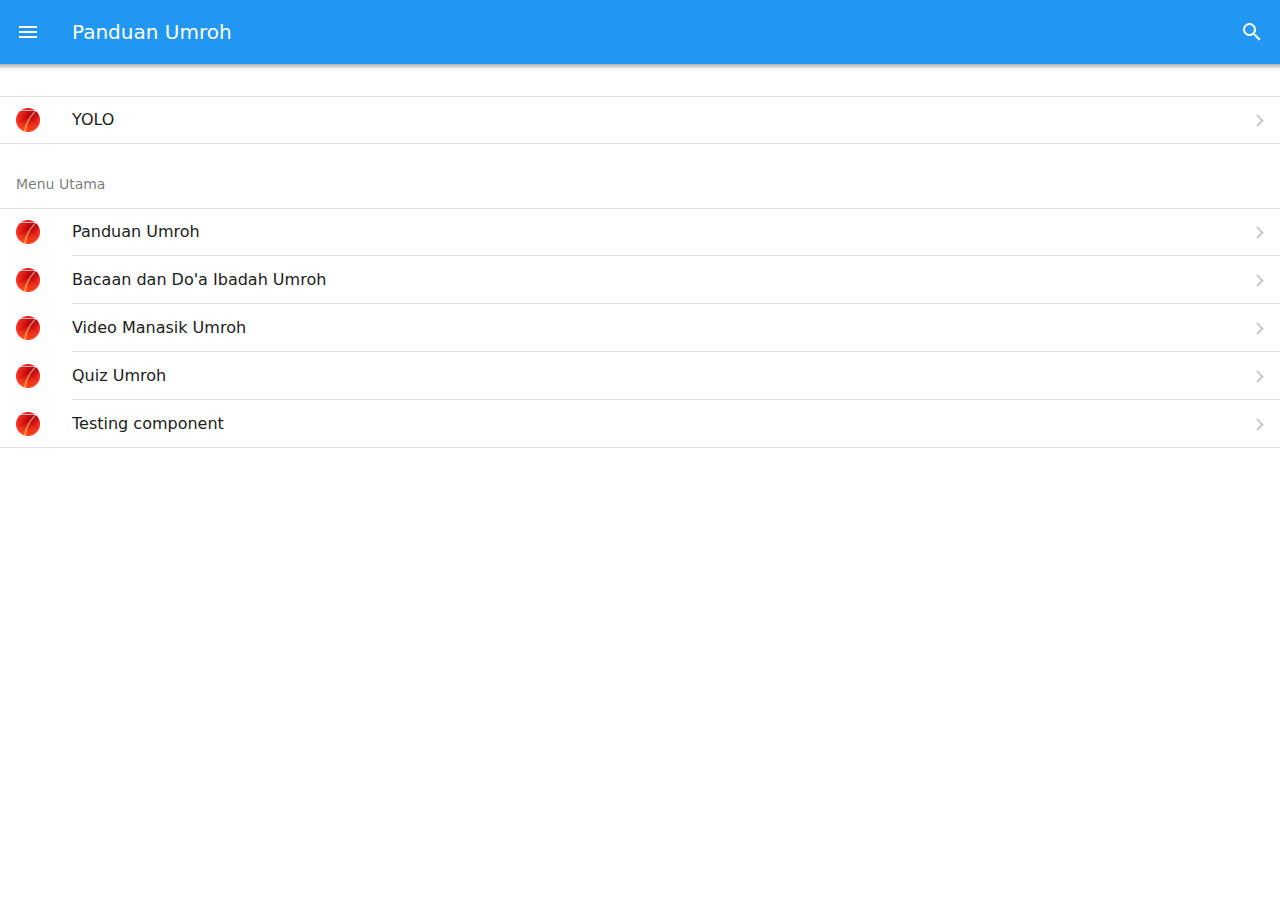
<file: index.html>
<!DOCTYPE html>
<html lang="en">
<head>
  <meta charset="UTF-8">
  <meta name="viewport" content="width=device-width, initial-scale=1, maximum-scale=1, minimum-scale=1, user-scalable=no, viewport-fit=cover">
  <meta name="apple-mobile-web-app-capable" content="yes">
  <meta name="apple-mobile-web-app-status-bar-style" content="default">
  <meta name="theme-color" content="#2196f3">
  <meta http-equiv="Content-Security-Policy" content="default-src * 'self' 'unsafe-inline' 'unsafe-eval' data: gap:">
  <title>Panduan Umroh</title>
  <link rel="stylesheet" href="f7/css/framework7.min.css">
  <link rel="stylesheet" href="css/app.css">
  <link rel="apple-touch-icon" href="img/f7-icon-square.png">
  <link rel="icon" href="img/f7-icon.png">
</head>
<body>
  <div id="app">
    <div class="statusbar"></div>
    <div class="panel panel-left panel-cover">
      <div class="page">
        <div class="page-content">
          <div class="block-title">Panel Kiri</div>
          <div class="block">
            <p>Aplikasi panduan haji syarat tugas akhir skripsi serta syarat mendapatkan gelar sarjana pendidikan. Tutup panel ini: <a href="#" class="panel-close">tutup</a>. Buka layout panel sebelah sana <a href="#" data-panel="right" class="panel-open">Panel Kanan</a></p>
          </div>
          <div class="block-title">Navigasi View Utama</div>
          <div class="list links-list">
            <ul>
              <li>
                <a href="/" class="panel-close">Beranda</a>
              </li>
              <li>
                <a href="/materi/" class="panel-close">Panduan</a>
              </li>
              <li>
                <a href="/list-video/" class="panel-close">Video Umroh</a>
              </li>
              <li>
                <a href="/quiz/" class="panel-close">Quiz</a>
              </li>
              <li>
                <a href="/quiz/" class="panel-close">Bantuan</a>
              </li>
              <li>
                <a href="/referensi/" class="panel-close">Sumber Referensi</a>
              </li>
              <li>
                <a href="/keluar/" class="panel-close">Keluar</a>
              </li>
            </ul>
          </div>
          <div class="block">
            <p>Lorem ipsum dolor sit amet, consectetur adipiscing elit. Suspendisse faucibus mauris leo, eu bibendum neque congue non. Ut leo mauris, eleifend eu commodo a, egestas ac urna. Maecenas in lacus faucibus, viverra ipsum pulvinar, molestie arcu. Etiam lacinia venenatis dignissim. Suspendisse non nisl semper tellus malesuada suscipit eu et eros. Nulla eu enim quis quam elementum vulputate. Mauris ornare consequat nunc viverra pellentesque. Aenean semper eu massa sit amet aliquam. Integer et neque sed libero mollis elementum at vitae ligula. Vestibulum pharetra sed libero sed porttitor. Suspendisse a faucibus lectus.</p>
            <p>Duis ut mauris sollicitudin, venenatis nisi sed, luctus ligula. Phasellus blandit nisl ut lorem semper pharetra. Nullam tortor nibh, suscipit in consequat vel, feugiat sed quam. Nam risus libero, auctor vel tristique ac, malesuada ut ante. Sed molestie, est in eleifend sagittis, leo tortor ullamcorper erat, at vulputate eros sapien nec libero. Mauris dapibus laoreet nibh quis bibendum. Fusce dolor sem, suscipit in iaculis id, pharetra at urna. Pellentesque tempor congue massa quis faucibus. Vestibulum nunc eros, convallis blandit dui sit amet, gravida adipiscing libero.</p>
          </div>
        </div>
      </div>
    </div>
    <div class="panel panel-right panel-reveal">
      <div class="view view-init view-right" name="right" data-url="/">
        <div class="page">
          <div class="navbar">
            <div class="navbar-inner sliding">
              <div class="title">Panel Kanan</div>
            </div>
          </div>
          <div class="page-content">
            <div class="block">
              <p>This is a right side panel. You can close it by clicking outsite or on this link: <a href="#" class="panel-close">close me</a>. You can put here anything, even another isolated view.</p>
            </div>
            <div class="block-title">Navigasi Panel</div>
            <div class="list links-list">
              <ul>
                <li><a href="/panel-right-1/">Panel kiri halaman 1</a></li>
                <li><a href="/panel-right-2/">Panel kanan halaman 2</a></li>
              </ul>
            </div>
          </div>
        </div>
      </div>
    </div>
    <div class="view view-main view-init ios-edges" data-url="/">
      <div class="page">
        <div class="navbar">
          <div class="navbar-inner">
            <div class="left">
              <a href="#" class="link icon-only panel-open" data-panel="left">
                <i class="icon f7-icons ios-only">menu</i>
                <i class="icon material-icons md-only">menu</i>
              </a>
            </div>
            <div class="title sliding">Panduan Umroh</div>
            <div class="right">
              <a class="link icon-only searchbar-enable" data-searchbar=".searchbar-components">
                <i class="icon f7-icons ios-only">search_strong</i>
                <i class="icon material-icons md-only">search</i>
              </a>
            </div>
            <form data-search-container=".components-list" data-search-in="a" class="searchbar searchbar-expandable searchbar-components searchbar-init">
              <div class="searchbar-inner">
                <div class="searchbar-input-wrap">
                  <input type="search" placeholder="Cari"/>
                  <i class="searchbar-icon"></i>
                  <span class="input-clear-button"></span>
                </div>
                <span class="searchbar-disable-button">Cancel</span>
              </div>
            </form>
          </div>
        </div>
        <div class="page-content">
          <div class="list searchbar-hide-on-search">
            <ul>
              <li>
                <a class="item-content item-link" href="/about/">
                  <div class="item-media"><i class="icon icon-f7"></i></div>
                  <div class="item-inner">
                    <div class="item-title">YOLO</div>
                  </div>
                </a>
              </li>
            </ul>
          </div>
          <div class="block-title searchbar-found">Menu Utama</div>
          <div class="list components-list searchbar-found">
            <ul>
              <li>
                <a class="item-content item-link" href="/materi/">
                  <div class="item-media"><i class="icon icon-f7"></i></div>
                  <div class="item-inner">
                    <div class="item-title">Panduan Umroh</div>
                  </div>
                </a>
              </li>
              <li>
                <a class="item-content item-link" href="/detil-doa/">
                  <div class="item-media"><i class="icon icon-f7"></i></div>
                  <div class="item-inner">
                    <div class="item-title">Bacaan dan Do'a Ibadah Umroh</div>
                  </div>
                </a>
              </li>
              <li>
                <a class="item-content item-link" href="/list-video/">
                  <div class="item-media"><i class="icon icon-f7"></i></div>
                  <div class="item-inner">
                    <div class="item-title">Video Manasik Umroh</div>
                  </div>
                </a>
              </li>
              <!-- <li>
                <a class="item-content item-link" href="/tempat-ziarah/">
                  <div class="item-media"><i class="icon icon-f7"></i></div>
                  <div class="item-inner">
                    <div class="item-title">Tempat Ziarah</div>
                  </div>
                </a>
              </li> -->
              <li>
                <a class="item-content item-link" href="/autocomplete/">
                  <div class="item-media"><i class="icon icon-f7"></i></div>
                  <div class="item-inner">
                    <div class="item-title">Quiz Umroh</div>
                  </div>
                </a>
              </li>
              <li>
                <a class="item-content item-link" href="/toast/">
                  <div class="item-media"><i class="icon icon-f7"></i></div>
                  <div class="item-inner">
                    <div class="item-title">Testing component</div>
                  </div>
                </a>
              </li>
            </ul>
          </div>
          <div class="list simple-list searchbar-not-found">
            <ul>
              <li>Tak ditemukan</li>
            </ul>
          </div>
        </div>
      </div>
    </div>
  </div>
  <script src="f7/js/framework7.min.js"></script>
  <script src="js/routes.js"></script>
  <script src="js/app.js"></script>
  <script>
    
  </script>
</body>
</html>
</file>
<file: css/app.css>
@font-face {
  font-family: 'Material Icons';
  font-style: normal;
  font-weight: 400;
  src: url(../fonts/MaterialIcons-Regular.eot); /* For IE6-8 */
  src: local('Material Icons'),
       local('MaterialIcons-Regular'),
       url(../fonts/MaterialIcons-Regular.woff2) format('woff2'),
       url(../fonts/MaterialIcons-Regular.woff) format('woff'),
       url(../fonts/MaterialIcons-Regular.ttf) format('truetype');
}

.material-icons {
  font-family: 'Material Icons';
  font-weight: normal;
  font-style: normal;
  font-size: 24px;  /* Preferred icon size */
  display: inline-block;
  line-height: 1;
  text-transform: none;
  letter-spacing: normal;
  word-wrap: normal;
  white-space: nowrap;
  direction: ltr;

  /* Support for all WebKit browsers. */
  -webkit-font-smoothing: antialiased;
  /* Support for Safari and Chrome. */
  text-rendering: optimizeLegibility;

  /* Support for Firefox. */
  -moz-osx-font-smoothing: grayscale;

  /* Support for IE. */
  font-feature-settings: 'liga';
}

@font-face {
  font-family: 'Framework7 Icons';
  font-style: normal;
  font-weight: 400;
  src: url("../fonts/Framework7Icons-Regular.eot");
  src: url("../fonts/Framework7Icons-Regular.woff2") format("woff2"),
       url("../fonts/Framework7Icons-Regular.woff") format("woff"),
       url("../fonts/Framework7Icons-Regular.ttf") format("truetype");
}

.f7-icons {
  font-family: 'Framework7 Icons';
  font-weight: normal;
  font-style: normal;
  font-size: 25px;
  line-height: 1;
  letter-spacing: normal;
  text-transform: none;
  display: inline-block;
  white-space: nowrap;
  word-wrap: normal;
  direction: ltr;
  -webkit-font-smoothing: antialiased;
  text-rendering: optimizeLegibility;
  -moz-osx-font-smoothing: grayscale;
  -webkit-font-feature-settings: "liga";
  -moz-font-feature-settings: "liga=1";
  -moz-font-feature-settings: "liga";
  font-feature-settings: "liga";
  text-align: center;
}

.demo-list-icon, .icon-f7 {
  background: #ccc;
  display: block;
  position: relative;
}
.theme-dark .demo-list-icon {
  background-color: #555;
}
.icon-f7 {
  background: url(../img/f7-icon.png) no-repeat center;
  background-size: cover;
}
.icon-vi {
  background: url(../img/vi-icon.png) no-repeat center;
  background-size: cover;
}

.ios .demo-list-icon, .ios .icon-f7, .ios .icon-vi {
  width: 29px;
  height: 29px;
  border-radius: 6px;
  box-sizing: border-box;
}
.md .demo-list-icon, .md .icon-f7, .md .icon-vi {
  width: 24px;
  height: 24px;
  border-radius: 4px;
}

/* Lazy Demo */
img.demo-lazy {
  display: block;
  width: 100%;
  height: auto;
}
div.demo-lazy {
  background: #aaa;
  -webkit-background-size: cover;
  background-size: cover;
  height: 300px;
  height: 60vw;
}

/* Tab Bar */
.ios .tabbar .tab-link:not(.tab-link-active) .icon-fill {
  display: none;
}
.ios .tabbar .tab-link.tab-link-active .icon:not(.icon-fill) {
  display: none;
}

/* FAB Morph */
.demo-fab-sheet {
  position: absolute;
  left: 16px;
  bottom: 80px;
  width: 140px;
  background: #fff;
  box-shadow: 0px 3px 30px rgba(0,0,0,0.4);
  border-radius: 5px;
  z-index: 1600;
  margin: 0 !important;
}
.ios .demo-fab-sheet {
  bottom: 15px;
}
.md .demo-fab-sheet {
  bottom: 16px;
}
.demo-fab-fullscreen-sheet {
  position: absolute;
  left: 10px;
  right: 10px;
  top: 64px;
  bottom: 0;
  background: #fff;
  z-index: 1600;
  border-radius: 5px 5px 0 0;
  box-shadow: 0px 3px 30px rgba(0,0,0,0.4);
  overflow: hidden;
}
@media (min-width: 768px) {
  .demo-fab-fullscreen-sheet {
    left: 20%;
    width: 60%;
    right: auto;
    height: 80%;
    top: auto;
  }
}
.demo-fab-fullscreen-sheet .page {
  background: #fff;
}

/* Demo Messagebar */
.ios a.demo-send-message-link i {
  font-size: 26px;
}
.ios .messagebar:not(.messagebar-with-value):not(.messagebar-attachments-visible) a.demo-send-message-link {
  pointer-events: none;
  color: #8e8e8e;
}
.md .messagebar:not(.messagebar-with-value):not(.messagebar-attachments-visible) a.demo-send-message-link {
  pointer-events: none;
  opacity: 0.5;
}
/* Grid demo */
.grid-demo div[class*="col"] {
  background: #fff;
  text-align: center;
  color: #000;
  border: 1px solid #ddd;
  padding: 5px;
  margin-bottom: 15px;
  font-size: 12px;
}
.theme-dark .grid-demo div[class*="col"] {
  background-color: #000;
  color: #fff;
  border-color: #444;
}
/* Cards Demo */
.demo-card-header-pic .card-header {
  height: 40vw;
  background-size: cover;
  background-position: center;
  color: #fff;
}
.demo-card-header-pic .card-content-padding .date{
  color: #8e8e93;
}
.demo-facebook-card .card-header {
  display: block;
  padding: 10px;
}
.demo-facebook-card .demo-facebook-avatar {
  float: left;
}
.demo-facebook-card .demo-facebook-name {
  margin-left: 44px;
  font-size: 14px;
  font-weight: 500;
}
.demo-facebook-card .demo-facebook-date {
  margin-left: 44px;
  font-size: 13px;
  color: #8e8e93;
}
.demo-facebook-card .card-footer {
  background: #fafafa;
}
.theme-dark .demo-facebook-card .card-footer {
  background-color: transparent;
}
.demo-facebook-card .card-footer a {
  color: #81848b;
  font-weight: 500;
}
.demo-facebook-card .card-content img {
  display: block;
}
.demo-facebook-card .card-content-padding {
  padding: 15px 10px;
}
.demo-facebook-card .card-content-padding .likes {
  color: #8e8e93;
}
/* Panels Demo */
.ios .panel-right.panel-active ~ .view-main:after,
.ios .panel-right.panel-closing ~ .view-main:after {
  content: '';
  height: 100%;
  width: 1px;
  position: absolute;
  right: 0;
  top: 0;
  background: #ddd;
  z-index: 1000;
}
.ios .theme-dark .panel-right.panel-active ~ .view-main:after,
.ios .theme-dark .panel-right.panel-closing ~ .view-main:after {
  background: #282828;
}

.ios .panel-left:after {
  content: '';
  height: 100%;
  width: 1px;
  position: absolute;
  right: 0;
  top: 0;
  background: #ddd;
  z-index: 1000;
}
.ios .theme-dark .panel-left:after {
  background: #282828;
}

/* Swipers Demo */
.demo-swiper {
  width: 100%;
  height: 100%;
}
.demo-swiper .swiper-slide,
.demo-swiper-multiple .swiper-slide {
  font-size: 25px;
  font-weight: 300;
  display: -webkit-box;
  display: -ms-flexbox;
  display: -webkit-flex;
  display: flex;
  -webkit-box-pack: center;
  -ms-flex-pack: center;
  -webkit-justify-content: center;
  justify-content: center;
  -webkit-box-align: center;
  -ms-flex-align: center;
  -webkit-align-items: center;
  align-items: center;
  background: #fff;
  color: #000;
}
.demo-swiper-multiple .swiper-slide {
  box-sizing: border-box;
  border: 1px solid #ccc;
  background: #fff;
}
.demo-swiper-multiple {
  margin: 0px 0 35px;
  font-size: 18px;
  height: 120px;
}
.demo-swiper-multiple.demo-swiper-multiple-auto .swiper-slide {
  width: 85%;
}
.demo-swiper-multiple.demo-swiper-multiple-auto .swiper-slide:nth-child(2n) {
  width: 70%;
}
.demo-swiper-multiple.demo-swiper-multiple-auto .swiper-slide:nth-child(3n) {
  width: 30%;
}
.demo-swiper-custom {
  height: 100%;
}
.demo-swiper-custom .swiper-container {
  background: #000;
  height: 100%;
}
.demo-swiper-custom .swiper-slide {
  background-size: cover;
  background-position: center;
}
.demo-swiper-custom .swiper-pagination .swiper-pagination-bullet {
  cursor: pointer;
  width: 10px;
  height: 10px;
  background: rgba(255, 255, 255, 0);
  opacity: 1;
  border-radius: 0;
  transition: 200ms;
  position: relative;
  transform: scale(0.9);
  box-sizing: border-box;
  border: 1px solid rgba(255, 255, 255, 0.8);
}
.demo-swiper-custom .swiper-pagination .swiper-pagination-bullet-active {
  z-index: 1;
  border: 1px solid #007aff;
  transform: scale(1.4);
}
.demo-swiper-cube {
  width: 80%;
  height: 70%;
  top: 15%;
}
.demo-swiper-coverflow {
  height: 60%;
  top: 20%;
}
.demo-swiper-coverflow .swiper-slide {
  width: 65%;
}
.demo-swiper-cube .swiper-slide,
.demo-swiper-coverflow .swiper-slide {
  background-size: cover;
  color: #fff;
  -webkit-backface-visibility: hidden;
}
.demo-swiper-fade .swiper-slide {
  background-size: cover;
  background-position: center;
}
.demo-swiper-gallery-top {
  height: 70%;
}
.demo-swiper-gallery-thumbs {
  margin-top: 10px;
  height: 20%;
  height: -webkit-calc(30% - 20px);
  height: -moz-calc(30% - 20px);
  height: -ms-calc(30% - 20px);
  height: calc(30% - 20px);
}
.demo-swiper-gallery-thumbs .swiper-slide-pic {
  height: 100%;
  position: absolute;
  left: 0;
  top: 0;
  width: 100%;
  height: 100%;
  opacity: 0.35;
  transition: 300ms;
}
.demo-swiper-gallery-thumbs .swiper-slide-thumb-active .swiper-slide-pic  {
  opacity: 1;
}
.demo-swiper-gallery-top .swiper-slide,
.demo-swiper-gallery-thumbs .swiper-slide-pic {
  background-size: cover;
  background-position: center;
}
.demo-swiper-parallax {
  height: 100%;
}
.demo-swiper-parallax .swiper-parallax-bg {
  position: absolute;
  left: 0;
  top: 0;
  width: 130%;
  height: 100%;
  -webkit-background-size: cover;
  background-size: cover;
  background-position: center;
}
.demo-swiper-parallax .swiper-slide {
  -webkit-box-sizing: border-box;
  box-sizing: border-box;
  padding: 40px 60px;
  color: #fff;
}
.demo-swiper-parallax .swiper-slide-title {
  font-size: 41px;
  font-weight: 300;
}
.demo-swiper-parallax .swiper-slide-subtitle {
  font-size: 21px;
}
.demo-swiper-parallax .swiper-slide-text {
  font-size: 14px;
  max-width: 400px;
  line-height: 1.3;
}
.demo-swiper-lazy {
  height: 100%;
}
.demo-swiper-lazy .swiper-slide {
  position: relative;
}
.demo-swiper-lazy .swiper-slide img {
  width: auto;
  height: auto;
  max-width: 100%;
  max-height: 100%;
  position: absolute;
  left: 50%;
  top: 50%;
  transform: translate(-50%, -50%);
}

/* Icons Demo */
code {
  background: #f3f3f3;
  padding: 5px;
  font-size: 12px;
}
.theme-dark code {
  background: #000;
}
.demo-icon {
  text-align: center;
  margin-top: 15px;
  margin-bottom: 15px;
  color: #333;
}
.theme-dark .demo-icon {
  color: #fff;
}
.demo-icon .demo-icon-name {
  margin-top: 5px;
  font-size: 11px;
  color: #666;
  text-overflow: ellipsis;
  overflow: hidden;
}
.theme-dark .demo-icon .demo-icon-name {
  color: #aaa;
}

.elevation-demo {
  height: 100px;
  margin: 30px 10px;
  background: #fff;
  font-size: 18px;
  text-align: center;
  line-height: 100px;
}

.bg.page-content {
  background-color: #F4F4F4;
}
</file>
